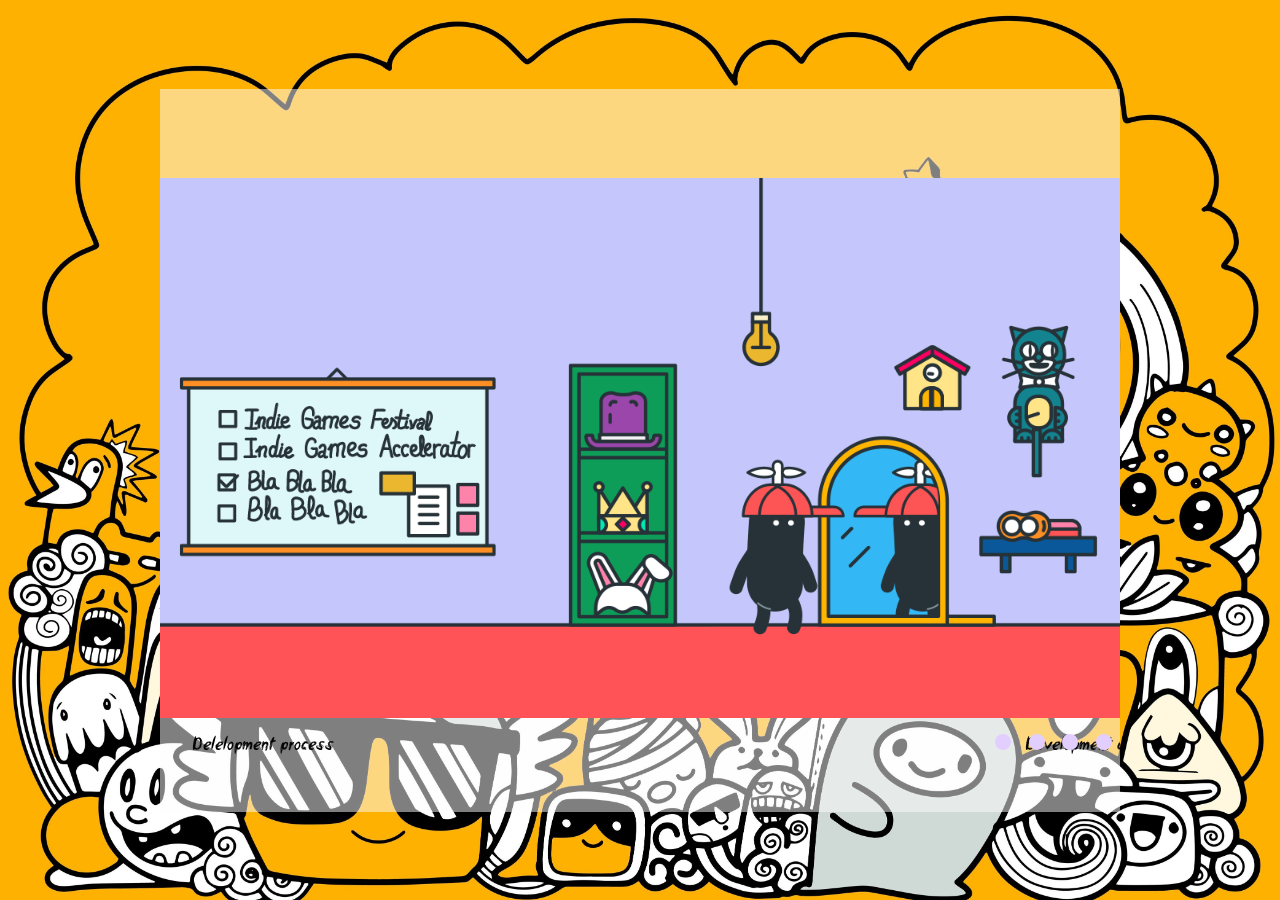
<file: cssMemSlider/index.html>
<!DOCTYPE html>
<html lang="en">

<head>
    <meta charset="UTF-8">
    <meta http-equiv="X-UA-Compatible" content="IE=edge">
    <meta name="viewport" content="width=device-width, initial-scale=1.0">
    <link rel="stylesheet" href="styles.css">
    <link rel="icon" type="image/x-icon" href="./assets/favicon.ico">
    <title>cssMemSlider</title>
</head>

<body>
    <main>
        <div class="wrapper">
            <div class="container">
                <div class="slide-item" id="slide1"></div>
                <div class="slide-item" id="slide2"></div>
                <div class="slide-item" id="slide3"></div>
                <div class="slide-item" id="slide4"></div>
                <div class="slides">
                    <div class="slide">
                        <img class="slide-image" src="./assets/Google Play Indie Games Festival & Accelerator 2021.gif" alt="Delelopment process">
                    </div>
                    <div class="slide">
                        <img class="slide-image" src="./assets/Planned vs Budgeted.jpg" alt="Development cycle">
                    </div>
                    <div class="slide">
                        <img class="slide-image" src="./assets/Acquisition.png" alt="It always worked">
                    </div>
                    <div class="slide">
                        <img class="slide-image" src="./assets/Trolley Conundrum.png" alt="On my machine it works">
                    </div>
                </div>
                <div class="under">
                    <div class="slides-description">
                        <p class="slide-desc">Delelopment process</p>
                        <p class="slide-desc">Development cycle</p>
                        <p class="slide-desc">It always worked</p>
                        <p class="slide-desc">On my machine it works</p>
                    </div>
                    <div class="slider-controls">
                        <a class="control-icon" href="#slide1"><button class="dot"></button></a>
                        <a class="control-icon" href="#slide2"><button class="dot"></button></a>
                        <a class="control-icon" href="#slide3"><button class="dot"></button></a>
                        <a class="control-icon" href="#slide4"><button class="dot"></button></a>
                    </div>
                </div>
            </div>
        </div>

    </main>
</body>

</html>
</file>
<file: cssMemSlider/styles.css>
@font-face {
    src: url("./assets/fonts/beer_money.ttf");
    font-weight: 400;
    font-family: 'beer_money';
}
* {
    margin: 0;
    padding: 0;
    box-sizing: border-box;
}
:root {
    --color-primary: #E2CEFF;
    --color-black:#000000;
    --color-white:#ffffff;
    --color-yellow:#feb201;
    --color-red:#ff0000;
}
body {
    scroll-behavior: smooth;
    display: flex;
    align-items: center;
    justify-content: center;
    height: 100vh;
    background-image: url("./assets/cute_monster.jpg");
    background-size:cover;
    background-repeat: no-repeat;
    font-family: 'beer_money';
    overflow: hidden;
}
main {
    display: flex;
    width: 100%;
    flex-flow: column;
    position: relative;
    gap: 2rem;
    overflow: hidden;
    margin: 2rem;
    max-width: 60rem;

}
.wrapper {
    background: rgba(253, 253, 253, 0.5);
    padding-bottom: 3rem;
}
.slide-item {
    display: none;
}
main .slides,
main .slides-description {
    white-space: nowrap;
    transition: 0.3s;
    width: 100%;
}
.slide, 
.slide-desc {
    display: inline-block;
    font-size: larger;
}
.slide-image {
    width: 100%;
    
}
.under {
    display: flex;
    justify-content: space-between;
    align-items: flex-start;
    width: 100%;
}
.slide-desc {
    padding: 0.5rem 0;
    width: 100%;
    vertical-align: top;
    padding-left: 2rem;
}
.slider-controls {
    cursor: default;
    z-index: 1;
    position: relative;
    display: flex;
    gap: 0.1rem;
}
.control-icon {
    padding: 0.5rem;
    cursor: pointer;
}
.dot {
    height: 1rem;
    width: 1rem;
    border-radius: 50%;
    border: solid 0.15rem var(--color-primary);
    background-color: var(--color-primary);
    transition: 0.3s;
    cursor: pointer;
}
.slide-item :target ~ .dot {
    background-color: var(--color-primary);
}
.main .slider-controls > .control-icon:first-child > .dot,
#slide1:target ~ .under .slider-controls > *:nth-child(1) > .dot,
#slide2:target ~ .under .slider-controls > *:nth-child(2) > .dot,
#slide3:target ~ .under .slider-controls > *:nth-child(3) > .dot,
#slide4:target ~ .under .slider-controls > *:nth-child(4) > .dot {
    background-color: var(--color-yellow);
}
.control-icon:hover > .dot,
.main .slider-controls > .control-icon:first-child:hover > .dot,
.main > .slide-item:target ~ .under .slider-controls > .control-icon:hover > .dot,
#slide1:target ~ .under .slider-controls > *:nth-child(1):hover > .dot,
#slide2:target ~ .under .slider-controls > *:nth-child(2):hover > .dot,
#slide3:target ~ .under .slider-controls > *:nth-child(3):hover > .dot,
#slide4:target ~ .under .slider-controls > *:nth-child(4):hover > .dot {
    border-color: var(--color-white);
    background-color: var(--color-white);
}
.control-icon:active > .dot,
.main .dots > .control-icon:first-child:active > .dot,
.main > .slide-item:target ~ .under .slider-controls > .control-icon:active > .dot,
#slide1:target ~ .under .slider-controls > *:nth-child(1):active > .dot,
#slide2:target ~ .under .slider-controls > *:nth-child(2):active > .dot,
#slide3:target ~ .under .slider-controls > *:nth-child(3):active > .dot,
#slide4:target ~ .under .slider-controls> *:nth-child(4):active > .dot {
    border-color: var(--color-red);
    background-color: var(--color-red);
}
#slide1:target ~ .slides .slide-item,
#slide1:target ~ .under .slides-description {
    transform: translateX(0%);
}
#slide2:target ~ .slides ,
#slide2:target ~ .under .slides-description  {
    transform: translateX(-101%);
}

#slide3:target ~ .slides ,
#slide3:target ~ .under .slides-description  {
    transform: translateX(-201%);
}

#slide4:target ~ .slides ,
#slide4:target ~ .under .slides-description  {
    transform: translateX(-300%);
}
</file>
